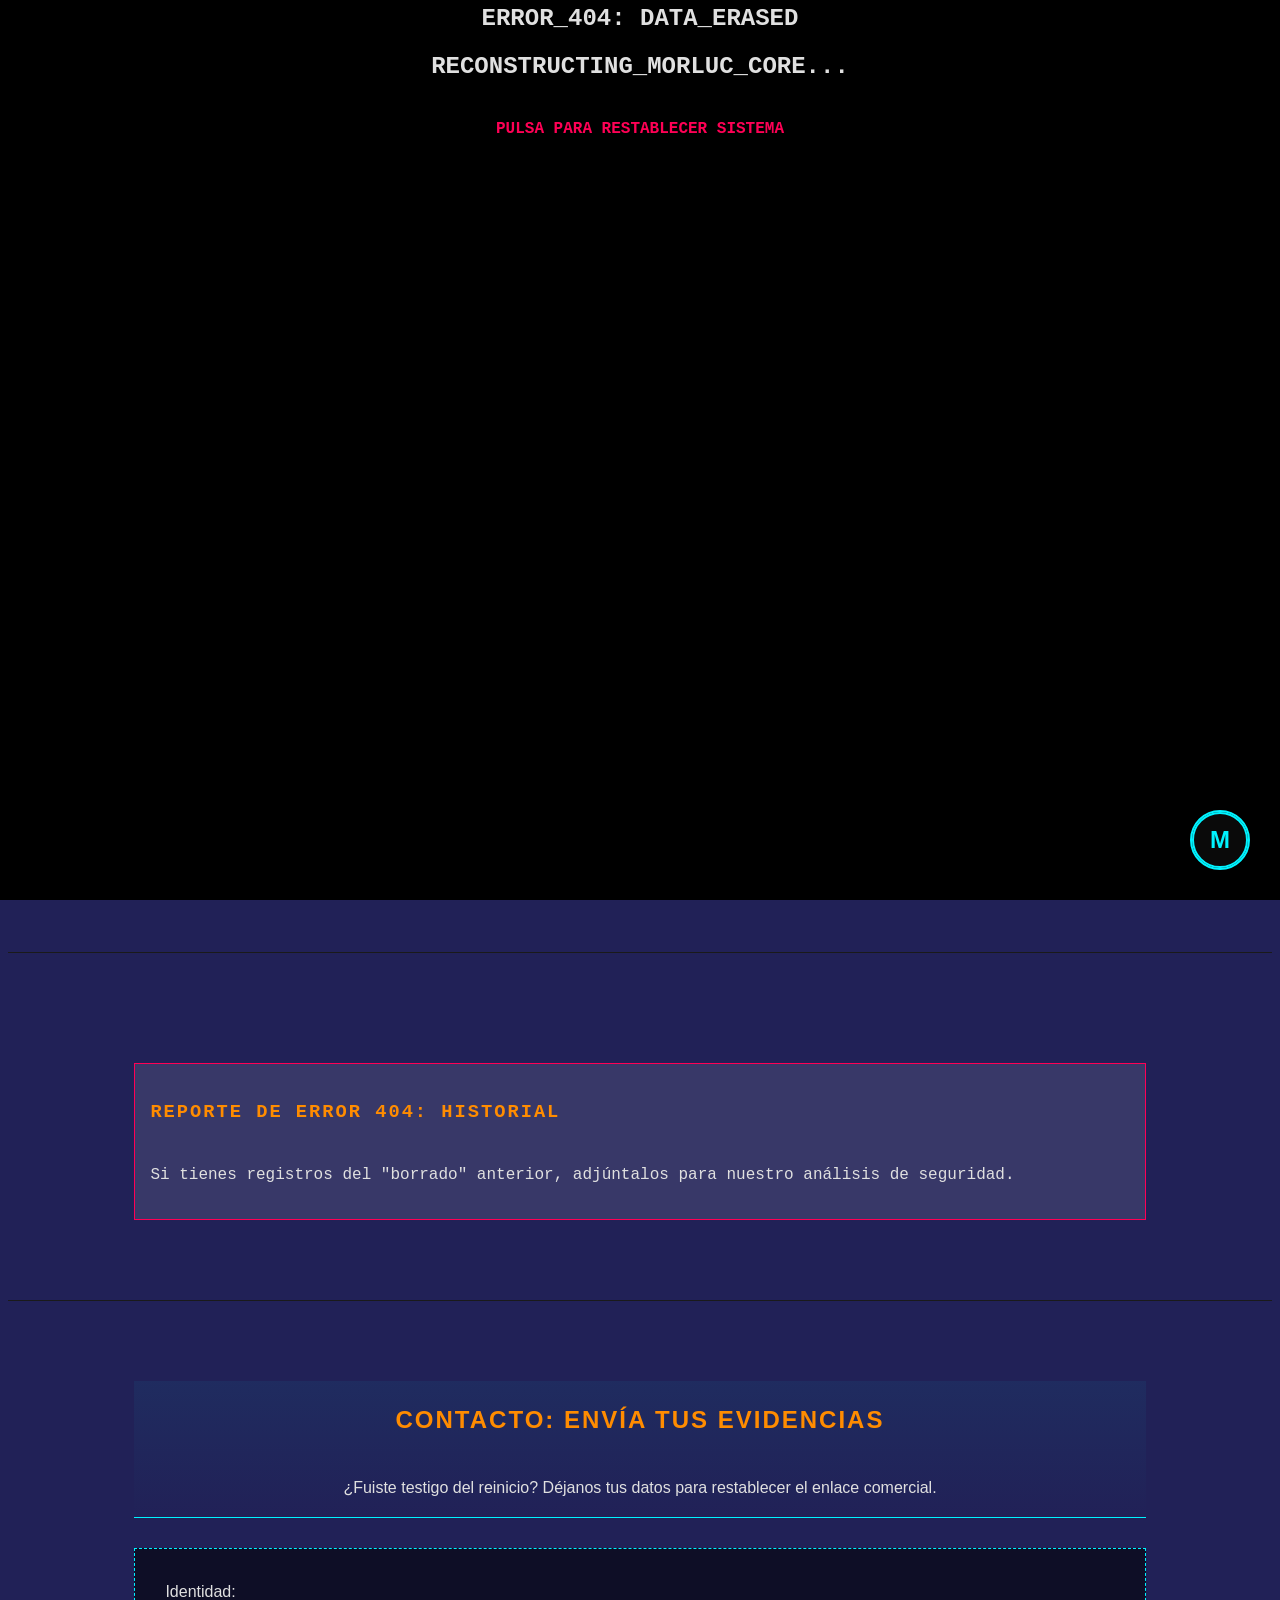
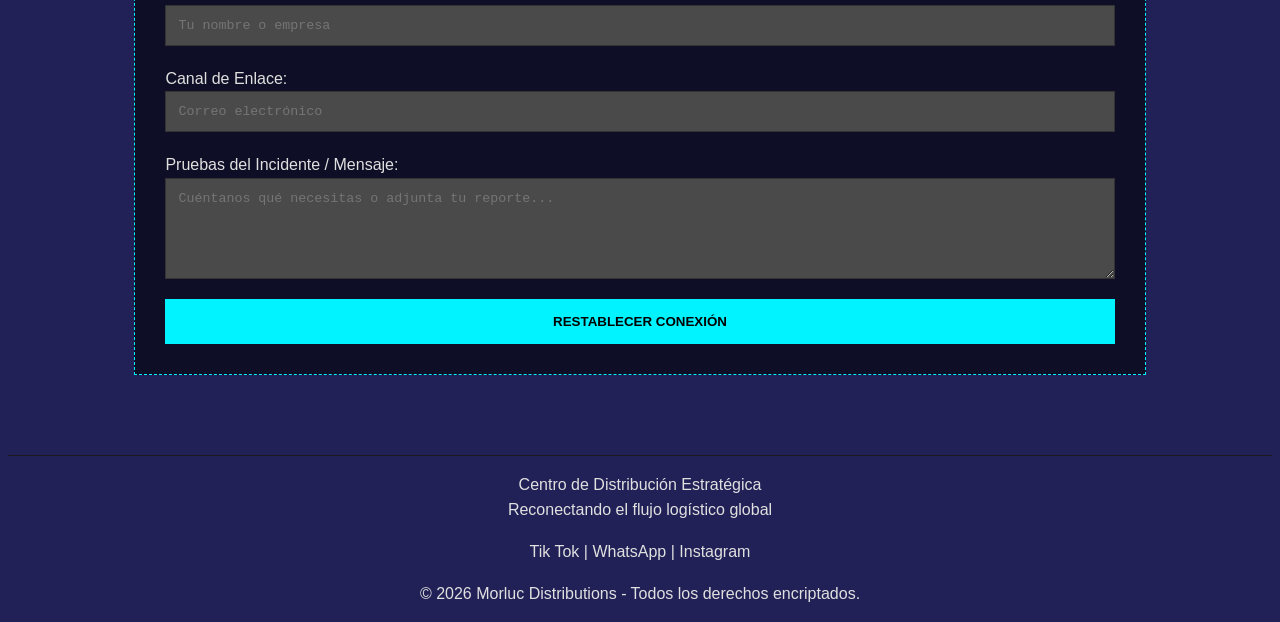
<file: index.html>
<!doctype html>
<html lang="es">
  <head>
    <meta charset="UTF-8" />
    <meta name="viewport" content="width=device-width, initial-scale=1.0" />
    <title>Morluc Distributions | Reinventando la Logística</title>
    <meta
      name="description"
      content="Morluc Distributions, soluciones logísticas de nueva generación."
    />
    <link rel="stylesheet" href="styles.css" />
    <link rel="shortcut icon" href="./assets/favicon.ico" type="image/x-icon" />
    <link rel="apple-touch-icon" href="./assets/apple-touch-icon.png" />
    <script src="script.js"></script>
  </head>

  <body>
    <!-- Pantalla de Error Inicial -->
    <div id="error-screen">
      <div class="error-content">
        <div class="glitch-code">ERROR_404: DATA_ERASED</div>
        <div class="glitch-code">RECONSTRUCTING_MORLUC_CORE...</div>
        <p class="blink">PULSA PARA RESTABLECER SISTEMA</p>
      </div>
    </div>

    <!-- Encabezado Principal -->
    <header>
      <div class="logo">
        <img src="./assets/logo.png" alt="logo Morluc" />
      </div>
      <div class="nav-links">
        <a href="#">El Misterio</a>
        <a href="servicios.html">Servicios 2.0</a>
        <a href="evidencias.html">Evidencias</a>
      </div>
    </header>

    <!-- Contenido -->
    <main>
      <section>
        <header>
          <h1 class="glitch-text">Morluc Distributions</h1>
        </header>
        <p>Lo que no pudieron borrar, ahora es más fuerte.</p>
      </section>
      <!-- Sección: Historia del Misterio -->
      <section id="historia">
        <header>
          <h2>Historia del Misterio: El Resurgir</h2>
        </header>

        <article>
          <p>
            Intentaron desconectarnos, pero la información es energía que no se
            destruye. Morluc Distributions no es solo una empresa; es el
            resultado de un vacío digital que decidimos llenar con una
            estructura más sólida.
          </p>
          <p>
            Nuestra ausencia no fue un final, fue la fase de incubación para lo
            que somos hoy.
          </p>
        </article>
      </section>

      <section id="desconexion">
        <aside>
          <h3>Reporte de Error 404: Historial</h3>
          <p>
            Si tienes registros del "borrado" anterior, adjúntalos para nuestro
            análisis de seguridad.
          </p>
        </aside>
      </section>

      <!-- Sección: Contacto con Pruebas del Incidente -->
      <section id="contacto">
        <header>
          <h2>Contacto: Envía tus Evidencias</h2>
          <p>
            ¿Fuiste testigo del reinicio? Déjanos tus datos para restablecer el
            enlace comercial.
          </p>
        </header>

        <form action="/enviar-datos" method="POST">
          <label for="nombre">Identidad:</label>
          <input
            type="text"
            id="nombre"
            name="nombre"
            placeholder="Tu nombre o empresa"
            required
          />

          <label for="email">Canal de Enlace:</label>
          <input
            type="email"
            id="email"
            name="email"
            placeholder="Correo electrónico"
            required
          />

          <label for="mensaje">Pruebas del Incidente / Mensaje:</label>
          <textarea
            id="mensaje"
            name="mensaje"
            rows="5"
            placeholder="Cuéntanos qué necesitas o adjunta tu reporte..."
          ></textarea>

          <button type="submit">Restablecer Conexión</button>
        </form>
      </section>
    </main>

    <!-- Pie de Página -->
    <footer>
      <p>
        Centro de Distribución Estratégica<br />
        Reconectando el flujo logístico global
      </p>
      <div>
        <a href="#">Tik Tok</a> | <a href="#">WhatsApp</a> |
        <a href="#">Instagram</a>
      </div>
      <p>&copy; 2026 Morluc Distributions - Todos los derechos encriptados.</p>
    </footer>

    <!-- Botón Flotante del Asistente -->
    <div id="ai-trigger" onclick="toggleChat()">
      <span class="pulse-ring"></span>
      <span class="ai-icon">M</span>
    </div>

    <!-- Ventana del Asistente MÔR-IA -->
    <div id="ai-chat-window" class="chat-hidden">
      <div class="chat-header">
        <span class="status-dot"></span>
        <h4>MOR-IA: ENLACE LOGÍSTICO</h4>
        <button onclick="toggleChat()">×</button>
      </div>
      <div id="chat-body" class="chat-body">
        <p class="bot-msg">
          SISTEMA REESTABLECIDO. Identificación detectada. ¿Cómo puedo asistir
          en su distribución hoy?
        </p>
      </div>
      <div class="chat-footer">
        <input
          type="text"
          id="user-input"
          placeholder="Escribe tu consulta..."
          onkeypress="handleChat(event)"
        />
      </div>
    </div>
  </body>
</html>
</file>
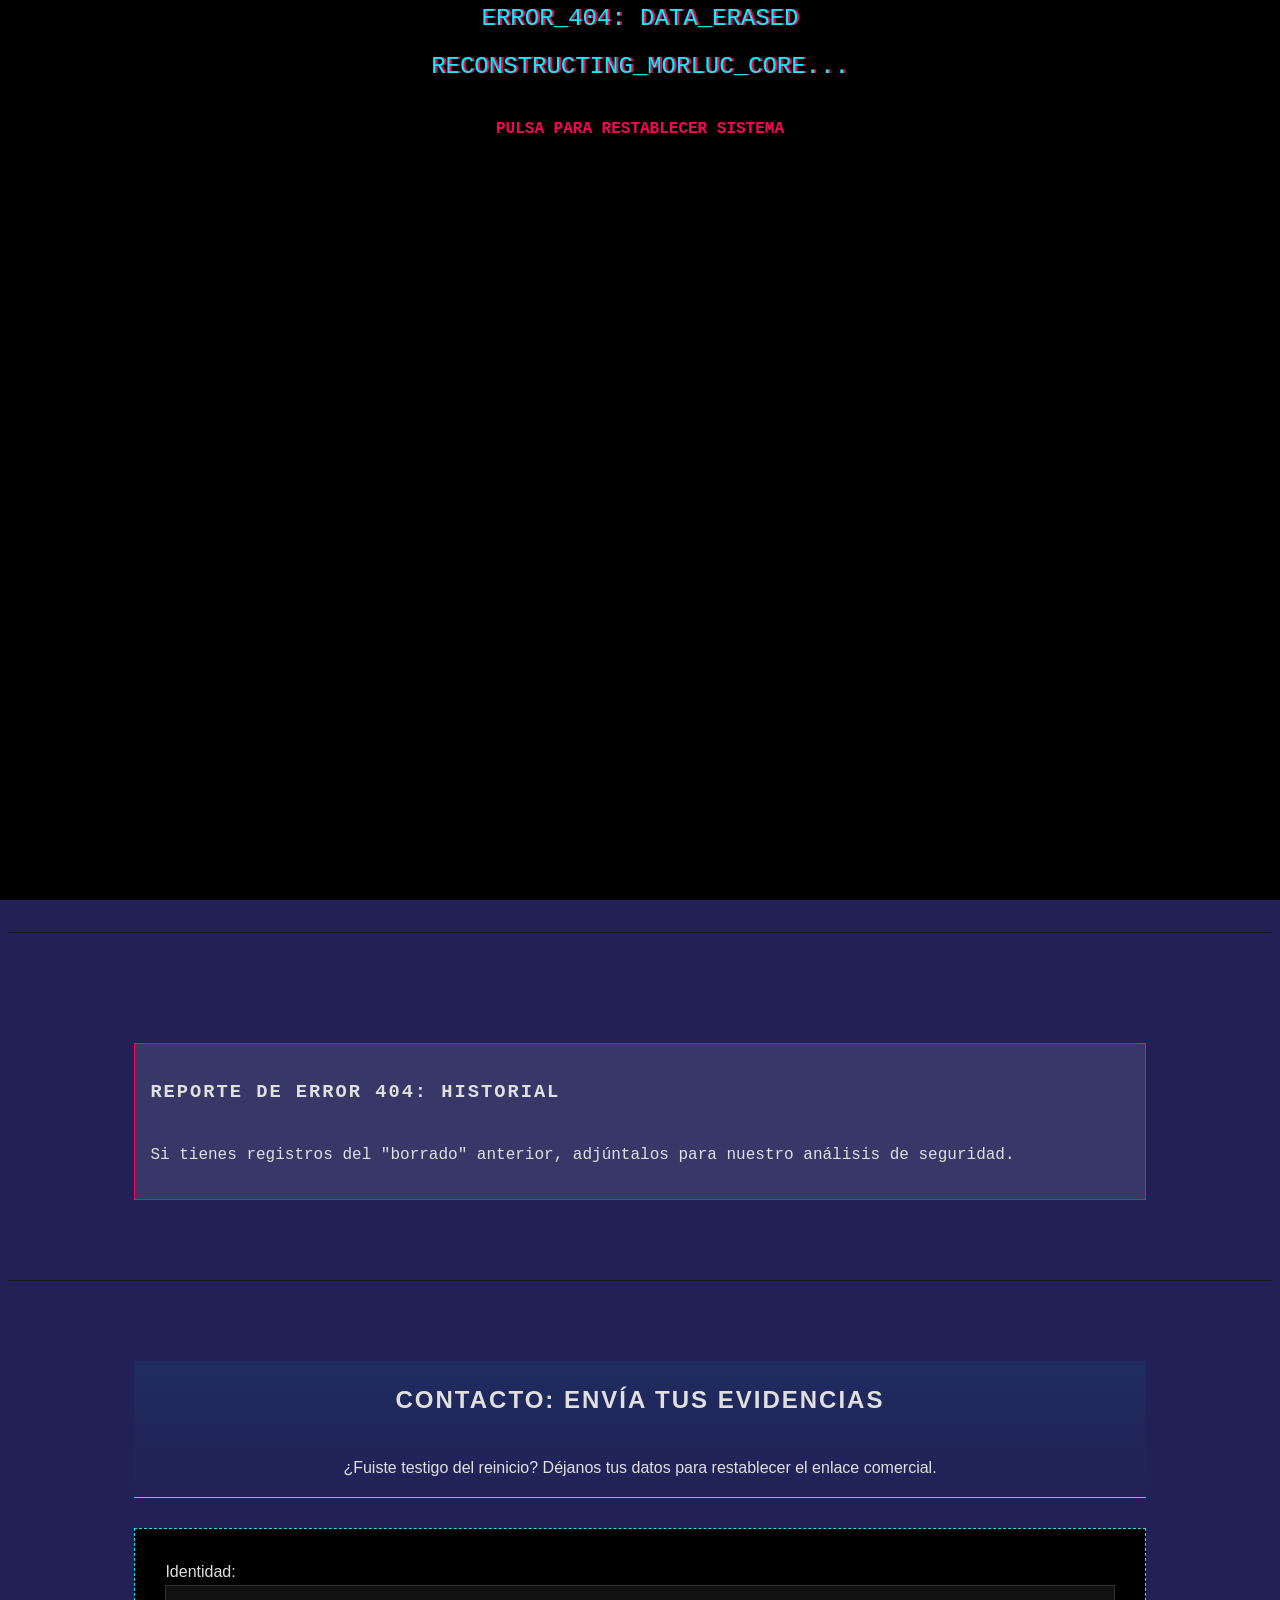
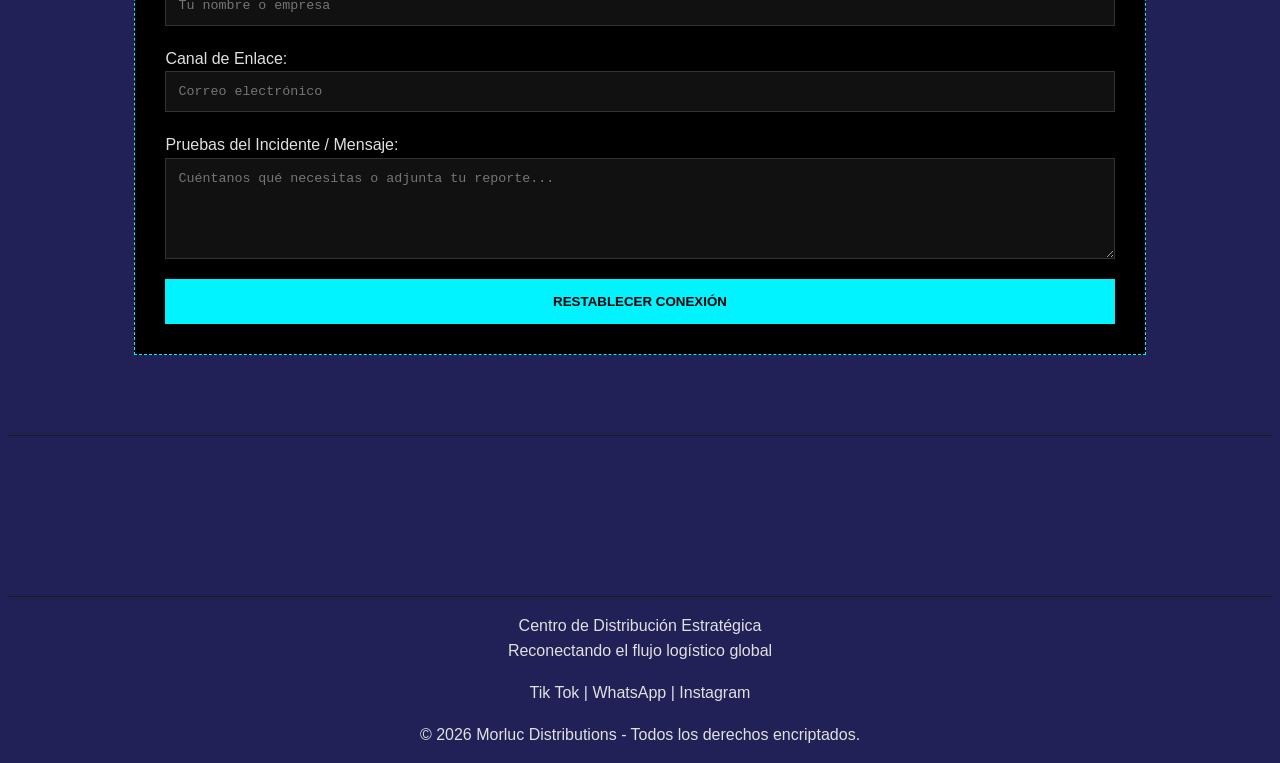
<file: Hackeando el futuro-Pyme_individual/index.html>
<!doctype html>
<html lang="es">
  <head>
    <meta charset="UTF-8" />
    <meta name="viewport" content="width=device-width, initial-scale=1.0" />
    <title>Morluc Distributions | Reinventando la Logística</title>
    <meta
      name="description"
      content="Morluc Distributions, soluciones logísticas de nueva generación."
    />
    <link rel="stylesheet" href="styles.css" />
    <link rel="shortcut icon" href="./assets/favicon.ico" type="image/x-icon" />
    <link rel="apple-touch-icon" href="./assets/apple-touch-icon.png" />
    <script src="script.js"></script>
  </head>

  <body>
    <!-- Pantalla de Error Inicial -->
    <div id="error-screen">
      <div class="error-content">
        <div class="glitch-code">ERROR_404: DATA_ERASED</div>
        <div class="glitch-code">RECONSTRUCTING_MORLUC_CORE...</div>
        <p class="blink">PULSA PARA RESTABLECER SISTEMA</p>
      </div>
    </div>

    <!-- Encabezado Principal -->
    <header>
      <div class="logo">
        <img src="./assets/logo.png" alt="logo Morluc" />
      </div>
      <div class="nav-links">
        <a href="#">El Misterio</a>
        <a href="servicios.html">Servicios 2.0</a>
        <a href="evidencias.html">Evidencias</a>
      </div>
    </header>

    <!-- Contenido -->
    <main>
      <section>
        <header>
          <h1>Morluc Distributions</h1>
        </header>
        <p>Lo que no pudieron borrar, ahora es más fuerte.</p>
      </section>
      <!-- Sección: Historia del Misterio -->
      <section id="historia">
        <header>
          <h2>Historia del Misterio: El Resurgir</h2>
        </header>

        <article>
          <p>
            Intentaron desconectarnos, pero la información es energía que no se
            destruye. Morluc Distributions no es solo una empresa; es el
            resultado de un vacío digital que decidimos llenar con una
            estructura más sólida.
          </p>
          <p>
            Nuestra ausencia no fue un final, fue la fase de incubación para lo
            que somos hoy.
          </p>
        </article>
      </section>

      <section id="desconexion">
        <aside>
          <h3>Reporte de Error 404: Historial</h3>
          <p>
            Si tienes registros del "borrado" anterior, adjúntalos para nuestro
            análisis de seguridad.
          </p>
        </aside>
      </section>

      <!-- Sección: Contacto con Pruebas del Incidente -->
      <section id="contacto">
        <header>
          <h2>Contacto: Envía tus Evidencias</h2>
          <p>
            ¿Fuiste testigo del reinicio? Déjanos tus datos para restablecer el
            enlace comercial.
          </p>
        </header>

        <form action="/enviar-datos" method="POST">
          <label for="nombre">Identidad:</label>
          <input
            type="text"
            id="nombre"
            name="nombre"
            placeholder="Tu nombre o empresa"
            required
          />

          <label for="email">Canal de Enlace:</label>
          <input
            type="email"
            id="email"
            name="email"
            placeholder="Correo electrónico"
            required
          />

          <label for="mensaje">Pruebas del Incidente / Mensaje:</label>
          <textarea
            id="mensaje"
            name="mensaje"
            rows="5"
            placeholder="Cuéntanos qué necesitas o adjunta tu reporte..."
          ></textarea>

          <button type="submit">Restablecer Conexión</button>
        </form>
      </section>
      <section>
        <!-- Terminal Oculto (Easter Egg) -->
        <div id="easter-egg-terminal" class="hidden-terminal">
          <div class="terminal-header">ACCESO NIVEL 5 - PROTOCOLO MÔRLUC</div>
          <div class="terminal-body">
            <p>> VERIFICANDO CREDENCIALES...</p>
            <p>> [OK] ACCESO CONCEDIDO.</p>
            <p>> RECUPERANDO ARCHIVOS BORRADOS...</p>
            <p>> COORDENADAS LOGÍSTICAS: 19.4326° N, 99.1332° W</p>
            <p>> ESTADO: OPERACIÓN ACTIVA EN LAS SOMBRAS.</p>
            <button onclick="closeTerminal()" class="btn-close">
              CERRAR TERMINAL
            </button>
          </div>
        </div>
      </section>
    </main>

    <!-- Pie de Página -->
    <footer>
      <p>
        Centro de Distribución Estratégica<br />
        Reconectando el flujo logístico global
      </p>
      <div>
        <a href="#">Tik Tok</a> | <a href="#">WhatsApp</a> |
        <a href="#">Instagram</a>
      </div>
      <p>&copy; 2026 Morluc Distributions - Todos los derechos encriptados.</p>
    </footer>
  </body>
</html>
</file>
<file: styles.css>
:root {
  --bg-color: #212157;
  --primary-neon: #00f3ff;
  --secondary-neon: #ff0055;
  --text-color: #e0e0e0;
  --glitch-speed: 0.3s;

  --brand-orange: #ff8c00;
  --brand-dark: #0a0a0a;
}

* {
  margin: 5;
  padding: 0;
  box-sizing: border-box;
}

body {
  background-color: var(--bg-color);
  color: var(--text-color);
  font-family: "Segoe UI", Tahoma, Geneva, Verdana, sans-serif;
  line-height: 1.6;
}

#error-screen {
  position: fixed;
  top: 0;
  left: 0;
  width: 100vw;
  height: 100vh;
  background: #000;
  justify-content: center;
  align-items: center;
  z-index: 9999;
  cursor: pointer;
  font-family: "Courier New", Courier, monospace;
}

.error-content {
  text-align: center;
}

.glitch-code {
  font-size: 1.5rem;
  margin-bottom: 10px;
  text-transform: uppercase;
  font-weight: bold;
}

.blink {
  color: #ff0055;
  font-weight: bold;
  margin-top: 30px;
}

.hidden-error {
  opacity: 0;
  visibility: hidden;
  transition: opacity 1s ease-out;
}

.logo img {
  height: 150px;
  width: 150px;
}

.nav-links {
  display: flex;
  gap: 50px;
  font-size: 1rem;
}

h1,
h2,
h3 {
  text-transform: uppercase;
  letter-spacing: 2px;
  position: relative;
  display: inline-block;
  color: var(--brand-orange);
}

h1 {
  font-size: 3rem;
}

a {
  color: #e0e0e0;
  text-decoration: none;
  list-style: none;
  margin-bottom: 20px;
}

a:hover {
  background: var(--secondary-neon);
  padding: 5px;
}

/* Layout General (Flexbox/Grid) */
header {
  display: flex;
  flex-direction: column;
  justify-content: center;
  align-items: center;
  text-align: center;
  background: linear-gradient(rgba(0, 243, 255, 0.05) 0%, var(--bg-color));
  border-bottom: 1px solid var(--primary-neon);
}

section {
  padding: 80px 10%;
  border-bottom: 1px solid #1a1a1a;
}

/* Tarjetas de Servicios (Efecto Hover) */
#servicios div {
  display: grid;
  grid-template-columns: repeat(auto-fit, minmax(280px, 1fr));
  gap: 20px;
  margin-top: 40px;
}

#servicios article {
  background: #121214;
  padding: 30px;
  border-left: 4px solid var(--primary-neon);
  transition: all 0.3s ease;
}

#servicios article:hover {
  background: #1a1a1d;
  transform: translateY(-10px) skewX(-2deg);
  box-shadow: -10px 10px 0px var(--secondary-neon);
}

/* Formulario "Pruebas del Incidente" */
form {
  margin-top: 30px;
  display: flex;
  flex-direction: column;
  background: #0000008f;
  padding: 30px;
  border: 1px dashed var(--primary-neon);
}

input,
textarea {
  background: #4b4a4a;
  border: 1px solid #333;
  color: var(--primary-neon);
  padding: 12px;
  margin-bottom: 20px;
  font-family: monospace;
}

input:focus,
textarea:focus {
  outline: none;
  border-color: var(--secondary-neon);
  box-shadow: 0 0 10px var(--secondary-neon);
}

button {
  background: var(--primary-neon);
  color: #000;
  font-weight: bold;
  padding: 15px;
  border: none;
  cursor: pointer;
  text-transform: uppercase;
  transition: 0.5s;
}

button:hover {
  background: var(--secondary-neon);
  color: white;
  letter-spacing: 5px;
  box-shadow: 0 0 20px var(--secondary-neon);
}

/* Aside (El toque de misterio) */
aside {
  margin-top: 30px;
  padding: 15px;
  background: rgba(255, 255, 255, 0.1);
  border: 1px solid var(--secondary-neon);
  font-size: 1rem;
  font-family: "Courier New", Courier, monospace;
}

footer {
  justify-content: center;
  align-items: center;
  text-align: center;
}

/* Responsive */
@media (max-width: 768px) {
  h1 {
    font-size: 3rem;
  }
  main {
    width: 50%;
  }
  section {
    padding: 40px 5%;
  }
}

/* Botón Flotante */
#ai-trigger {
  position: fixed;
  bottom: 30px;
  right: 30px;
  width: 60px;
  height: 60px;
  background: var(--brand-dark);
  border: 2px solid var(--primary-neon);
  border-radius: 50%;
  display: flex;
  justify-content: center;
  align-items: center;
  cursor: pointer;
  z-index: 10001;
}

.ai-icon {
  color: var(--primary-neon);
  font-weight: 900;
  font-size: 1.5rem;
}

/* Anillo de Pulso (Efecto Activo) */
.pulse-ring {
  position: absolute;
  width: 100%;
  height: 100%;
  border: 2px solid var(--primary-neon);
  border-radius: 50%;
  animation: pulse 2s infinite;
}

@keyframes pulse {
  0% {
    transform: scale(1);
    opacity: 1;
  }
  100% {
    transform: scale(1.5);
    opacity: 0;
  }
}

/* Ventana de Chat */
#ai-chat-window {
  position: fixed;
  bottom: 100px;
  right: 30px;
  width: 320px;
  background: rgba(26, 30, 53, 0.98);
  border: 1px solid var(--primary-neon);
  z-index: 10000;
  transition: 0.3s;
  display: flex;
  flex-direction: column;
}

.chat-hidden {
  opacity: 0;
  visibility: hidden;
  transform: translateY(20px);
}

.chat-header {
  background: var(--brand-orange);
  color: var(--brand-dark);
  padding: 10px 15px;
  display: flex;
  flex-direction: row;
}

.chat-header button {
  background: none;
  border: none;
  color: white;
  cursor: pointer;
  font-size: 1.5rem;
}

.status-dot {
  height: 8px;
  width: 8px;
  background-color: #00ff00;
  border-radius: 50%;
  margin-right: 5px;
  box-shadow: 0 0 5px #00ff00;
}

.chat-body {
  height: 300px;
  padding: 15px;
  overflow-y: auto;
  font-size: 0.85rem;
  color: var(--text-color);
}

.bot-msg {
  background: rgba(77, 187, 194, 0.1);
  padding: 10px;
  border-left: 3px solid var(--brand-orange);
  margin-bottom: 10px;
}

.user-msg {
  text-align: right;
  color: var(--primary-neon);
  margin-bottom: 10px;
}

#user-input {
  width: 100%;
  background: #000;
  border: none;
  padding: px;
  color: var(--primary-neon);
  outline: none;
}
</file>
<file: Hackeando el futuro-Pyme_individual/styles.css>
:root {
    --bg-color: #212157;
    --primary-neon: #00f3ff;
    --secondary-neon: #ff0055;
    --text-color:#e0e0e0;
    --glitch-speed: 0.3s;
}

* {
    margin: 5;
    padding: 0;
    box-sizing: border-box;
}

body {
    background-color: var(--bg-color);
    color: var(--text-color);
    font-family: 'Segoe UI', Tahoma, Geneva, Verdana, sans-serif;
    line-height: 1.6;
    overflow-x: hidden;
}

#error-screen {
    position: fixed;
    top: 0;
    left: 0;
    width: 100%;
    height: 100%;
    background: #000;
    color: #00f3ff;
    justify-content: center;
    align-items: center;
    z-index: 9999;
    cursor: pointer;
    font-family: 'Courier New', Courier, monospace;
}

.error-content {
    text-align: center;
}

.glitch-code {
    font-size: 1.5rem;
    margin-bottom: 10px;
    text-shadow: 2px 0 #ff0055;
    animation: glitch-text 0.2s infinite;
}

.blink {
    color: #ff0055;
    font-weight: bold;
    margin-top: 30px;
    animation: blinker 5s linear infinite;
}

@keyframes blinker {
    50% {
        opacity: 0;
    }
}

@keyframes glitch-text {
    0% {transform: translate(2px, 0);}
    50% {transform: translate3d(-2px, -1px);}
    100% {transform: translate(1px, 1px);}
}

.hidden-error {
    opacity: 0;
    visibility: hidden;
    transition: opacity 1s ease-out;
}

.logo img {
    height: 150px;
    width: 150px;
}

.nav-links {
    display: flex;
    gap: 50px;
    font-size: 1rem;
}

/* Efecto Glitch en Títulos */
h1, h2, h3 {
    text-transform: uppercase;
    letter-spacing: 2px;
    position: relative;
    display: inline-block;
}

h1 {
    font-size: 3rem;
    color: var(--primary-neon);
    text-shadow: 2px 2px var(--secondary-neon);
    animation: glitch 3s infinite;
}

@keyframes glitch {
    0% {transform: translate(0);}
    20% {transform: translate(-2px, 2px);}
    40% {transform: translate(-2px, -2px); text-shadow: 3px 0 var(--secondary-neon);}
    60% {transform: translate(2px, 2px);}
    80% {transform: translate(2px, -2px); text-shadow: -3px 0 var(--primary-neon);}
    100% {transform: translate(0);}
}

a {
    color: #e0e0e0;
    text-decoration: none;
    list-style: none;
}

a:hover {
    background: var(--secondary-neon);
}
/* Layout General (Flexbox/Grid) */

header {
    display: flex;
    flex-direction: column;
    justify-content: center;
    align-items: center;
    text-align: center;
    background: linear-gradient(180deg, rgba(0,243,255,0.05) 0%, var(--bg-color));
    border-bottom: 1px solid var(--primary-neon);
}

section {
    padding: 80px 10%;
    border-bottom: 1px solid #1a1a1a;
}

/* Tarjetas de Servicios (Efecto Hover) */

#servicios div {
    display: grid;
    grid-template-columns: repeat(auto-fit, minmax(280px, 1fr));
    gap: 20px;
    margin-top: 40px;
}

#servicios article {
    background: #121214;
    padding: 30px;
    border-left: 4px solid var(--primary-neon);
    transition: all 0.3s ease;
}


#servicios article:hover {
    background: #1a1a1d;
    transform: translateY(-10px) skewX(-2deg);
    box-shadow: -10px 10px 0px var(--secondary-neon);
}

/* Formulario "Pruebas del Incidente" */
form {
    margin-top: 30px;
    display: flex;
    flex-direction: column;
    background: #000;
    padding: 30px;
    border: 1px dashed var(--primary-neon);
}

input, textarea {
    background: #111;
    border: 1px solid #333;
    color: var(--primary-neon);
    padding: 12px;
    margin-bottom: 20px;
    font-family: monospace;
}

input:focus, textarea:focus {
    outline: none;
    border-color: var(--secondary-neon);
    box-shadow: 0 0 10px var(--secondary-neon);
}

button {
    background: var(--primary-neon);
    color: #000;
    font-weight: bold;
    padding: 15px;
    border: none;
    cursor: pointer;
    text-transform: uppercase;
    transition: 0.5s;
}

button:hover {
    background: var(--secondary-neon);
    color: white;
    letter-spacing: 5px;
    box-shadow: 0 0 20px var(--secondary-neon);
}

/* Aside (El toque de misterio) */
aside {
    margin-top: 30px;
    padding: 15px;
    background: rgba(255,255,255,0.1);
    border: 1px solid var(--secondary-neon);
    font-size: 1rem;
    font-family: 'Courier New', Courier, monospace
}

footer {
    justify-content: center;
    align-items: center;
    text-align: center;
}

/* Responsive */
@media (max-width: 768px) {
    h1 { font-size: 2rem; }
    section { padding: 40px 5%; }
}

/* Animación de Scanline (Opcional para dar textura) */
body::before {
    content: " ";
    position: fixed;
    top: 0; 
    left: 0;
    width: 100%;
    height: 100%;
    background: linear-gradient(rgba(18,16,16,0) 50%, rgba(0,0,0,0.25) 50%),
                linear-gradient(rgba(255,0,0,0.06), rgba(0,255,0,0.02), rgba(0,0,255,0.06));
    background-size: 100% 4px, 3px 100%;
    pointer-events: none;
    z-index: 100;
}
.hidden-terminal {
    position: fixed;
    top: 50%; left: 50%;
    transform: translate(-50%, -50%) scale(0.8);
    width: 80%; max-width: 500px;
    background: #050505;
    border: 2px solid var(--brand-orange);
    box-shadow: 0 0 30px var(--brand-orange);
    z-index: 10000;
    padding: 20px;
    font-family: 'Courier New', Courier, monospace;
    color: #00ff00; /* Verde terminal clásico */
    opacity: 0;
    visibility: hidden;
    transition: 0.3s cubic-bezier(0.175, 0.885, 0.32, 1.275);
}

.terminal-active {
    opacity: 1;
    visibility: visible;
    transform: translate(-50%, -50%) scale(1);
}

.terminal-header {
    border-bottom: 1px solid #333;
    padding-bottom: 10px;
    margin-bottom: 15px;
    color: var(--brand-orange);
    font-weight: bold;
}

.terminal-body p {
    margin-bottom: 10px;
    overflow: hidden;
    white-space: nowrap;
    border-right: 2px solid #00ff00;
    animation: typing 2s steps(40, end), blink-caret .75s step-end infinite;
}

.btn-close {
    background: transparent;
    border: 1px solid #00ff00;
    color: #00ff00;
    padding: 5px 15px;
    cursor: pointer;
    margin-top: 15px;
}

@keyframes typing { from { width: 0 } to { width: 100% } }
@keyframes blink-caret { from, to { border-color: transparent } 50% { border-color: #00ff00 } }

/* Botón Flotante */
#ai-trigger {
    position: fixed;
    bottom: 30px; right: 30px;
    width: 60px; height: 60px;
    background: var(--brand-dark);
    border: 2px solid var(--brand-teal);
    border-radius: 50%;
    display: flex; justify-content: center; align-items: center;
    cursor: pointer; z-index: 10001;
}

.ai-icon { color: var(--brand-teal); font-weight: 900; font-size: 1.5rem; }

/* Anillo de Pulso (Efecto Activo) */
.pulse-ring {
    position: absolute;
    width: 100%; height: 100%;
    border: 2px solid var(--brand-teal);
    border-radius: 50%;
    animation: pulse 2s infinite;
}

@keyframes pulse {
    0% { transform: scale(1); opacity: 1; }
    100% { transform: scale(1.5); opacity: 0; }
}

/* Ventana de Chat */
#ai-chat-window {
    position: fixed;
    bottom: 100px; right: 30px;
    width: 320px;
    background: rgba(26, 30, 53, 0.98);
    border: 1px solid var(--brand-teal);
    box-shadow: 0 10px 30px rgba(0,0,0,0.5);
    z-index: 10000;
    transition: 0.3s;
    display: flex; flex-direction: column;
}

.chat-hidden { opacity: 0; visibility: hidden; transform: translateY(20px); }

.chat-header {
    background: var(--brand-teal);
    color: var(--brand-dark);
    padding: 10px 15px;
    display: flex; justify-content: space-between; align-items: center;
}

.chat-body {
    height: 300px; padding: 15px;
    overflow-y: auto; font-size: 0.85rem;
    color: var(--brand-white);
}

.bot-msg { 
    background: rgba(77, 187, 194, 0.1); 
    padding: 10px; border-left: 3px solid var(--brand-orange); 
    margin-bottom: 10px;
}

.user-msg { text-align: right; color: var(--brand-teal); margin-bottom: 10px; }

#user-input {
    width: 100%; background: #000; border: none;
    padding: 12px; color: var(--brand-teal); outline: none;
}
</file>
